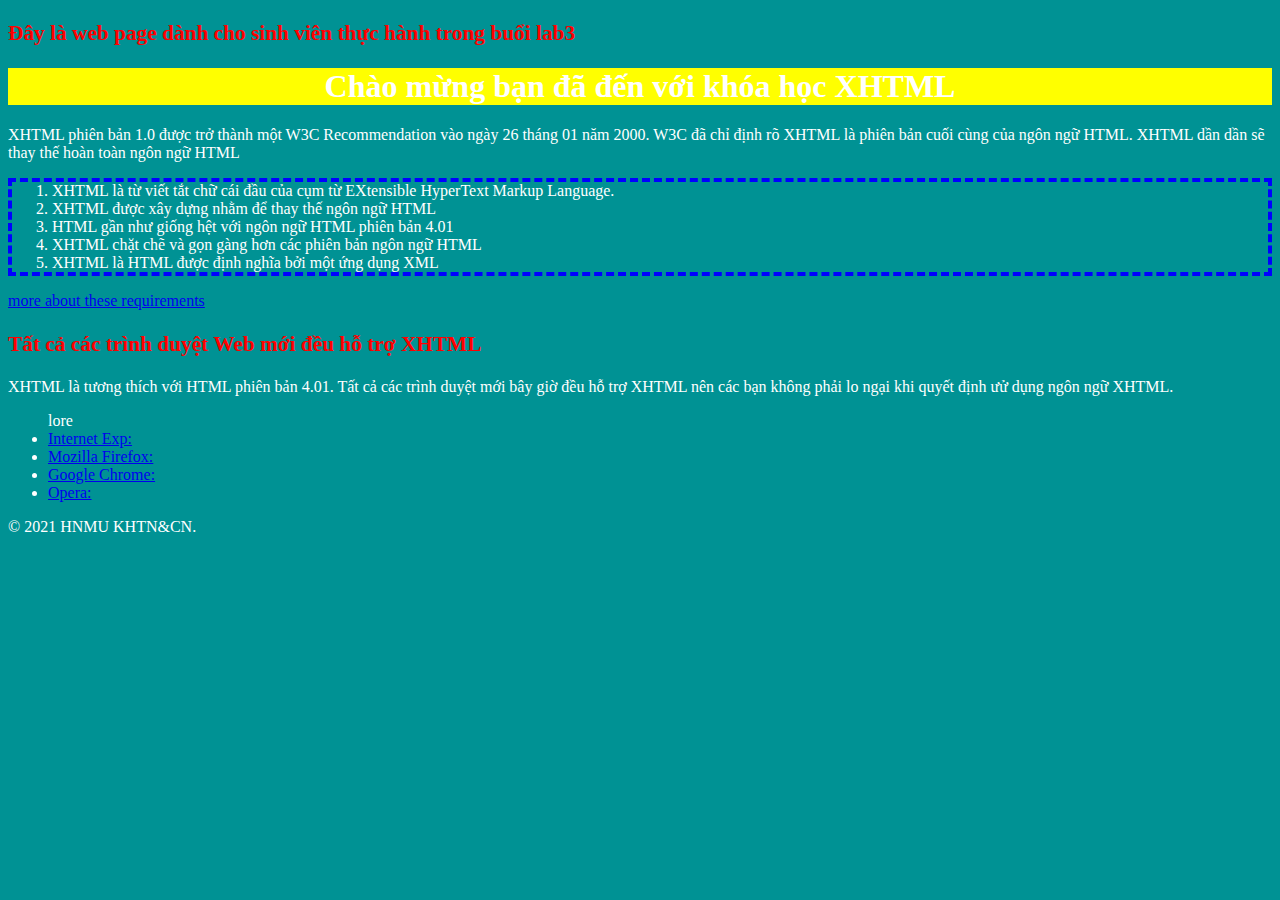
<file: buoi 2/bai1.external.html>
<!DOCTYPE html PUBLIC "-//W3C//DTD XHTML 1.0 Transitional//EN" "http://www.w3.org/TR/xhtml1/DTD/xhtml1-transitional.dtd">
<html xmlns="http://www.w3.org/1999/xhtml" xmlns:mso="urn:schemas-microsoft-com:office:office" xmlns:msdt="uuid:C2F41010-65B3-11d1-A29F-00AA00C14882">
<head>
<meta http-equiv="Content-Type" content="text/html; charset=utf-8" />
<title>TestLab1</title>
<link rel="stylesheet" href="1.css">

</head>

<body >
    <!--header-->
    <div  id="header">
        <h3>Đây là web page dành cho sinh viên thực hành trong buổi lab3</h3>
    </div>
    <!--end  header-->
    <!--main content-->
    <div  id="contentarea">
        <h1>Chào mừng bạn đã đến với khóa học XHTML</h1>
        <p>XHTML phiên bản 1.0 được trở thành một W3C Recommendation vào ngày 26 tháng 01 năm 2000. W3C đã chỉ định rõ XHTML là phiên bản cuối cùng của ngôn ngữ HTML. XHTML dần dần sẽ thay thế hoàn toàn ngôn ngữ HTML</p>
            <ol>
                <li>XHTML là từ viết tắt chữ cái đầu của cụm từ EXtensible HyperText Markup Language.</li>
                <li>XHTML được xây dựng nhằm để thay thế ngôn ngữ HTML</li>
                <li>HTML gần như giống hệt với ngôn ngữ HTML phiên bản 4.01</li>
                <li>XHTML chặt chẽ và gọn gàng hơn các phiên bản ngôn ngữ HTML</li>
                <li>XHTML là HTML được định nghĩa bởi một ứng dụng XML</li>
            </ol>
        <a  href="#">more  about   these  requirements</a> 
    </div>
    <!--end main  content-->
    <!--navigation-->
    <div  id="navigation">
    <h3>Tất cả các trình duyệt Web mới đều hỗ trợ XHTML</h3>
    <p>XHTML là tương thích với HTML phiên bản 4.01. Tất cả các trình duyệt mới bây giờ đều hỗ trợ XHTML nên các bạn không phải lo ngại khi quyết định ưử dụng ngôn ngữ XHTML.</p>
        <ul>lore
            <li> <a href="https://support.microsoft.com/en-us/windows">
                Internet Exp:
            </a> </li>
            <li><a href="https://www.mozilla.org/en-US/firefox/">Mozilla Firefox:</a>
             </li>
            <li> <a href="http://www.google.com/chrome/index.html ">Google Chrome:</a></li>
            <li><a href="https://www.opera.com/download">Opera: </a></li>
        </ul>
    </div>
    <!--end navigation-->
    <!--footer-->
    <div  id="footer">
        <p>&copy; 2021 HNMU KHTN&CN.</p>
    </div>
    <!--end footer-->
</body>
</html>
</file>
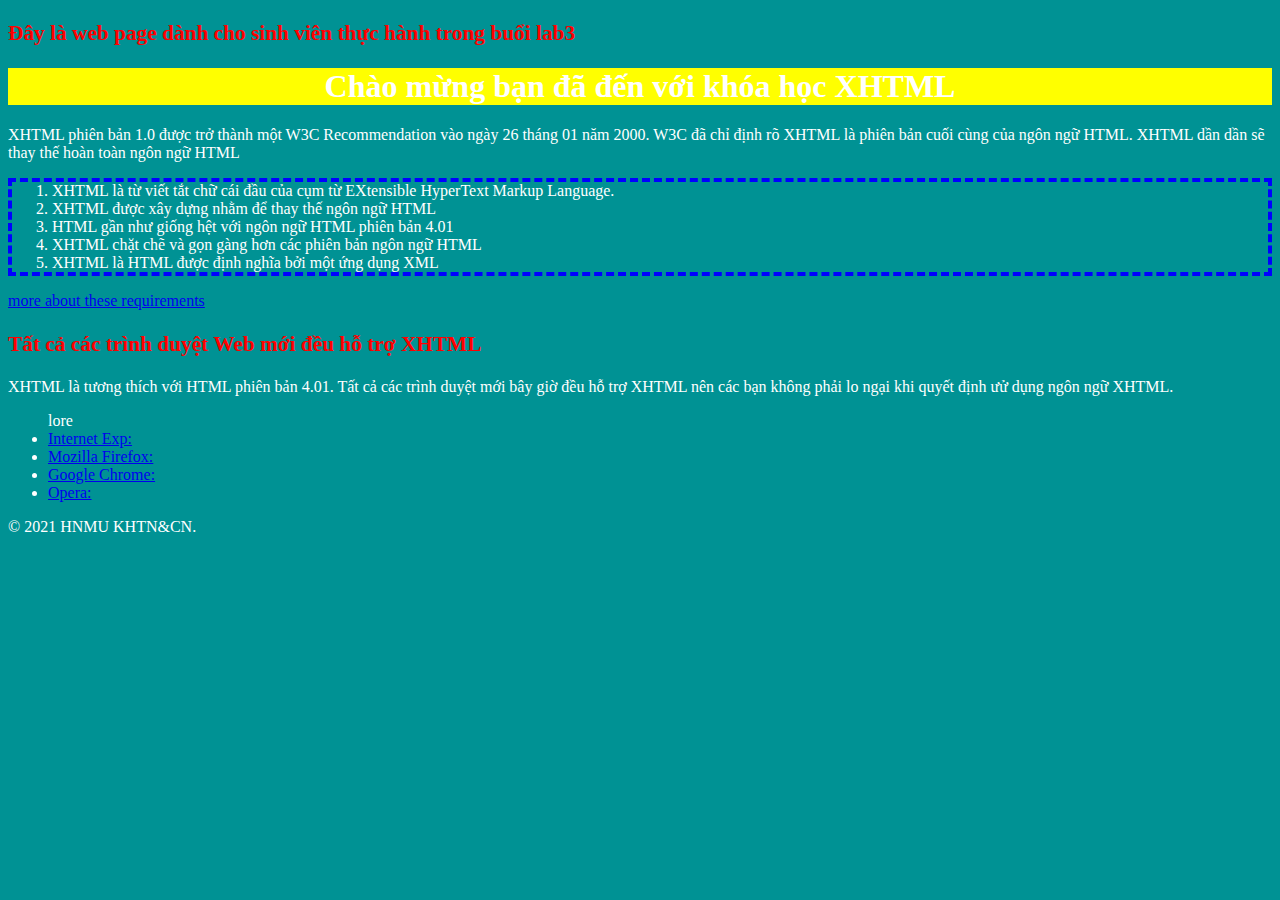
<file: buoi 2/bai1.inline.html>
<!DOCTYPE html PUBLIC "-//W3C//DTD XHTML 1.0 Transitional//EN" "http://www.w3.org/TR/xhtml1/DTD/xhtml1-transitional.dtd">
<html xmlns="http://www.w3.org/1999/xhtml" xmlns:mso="urn:schemas-microsoft-com:office:office" xmlns:msdt="uuid:C2F41010-65B3-11d1-A29F-00AA00C14882">
<head>
<meta http-equiv="Content-Type" content="text/html; charset=utf-8" />
<title>TestLab1</title>
</head>

<body style="background-color:#009294; color: #ffffff;" >
    <!--header-->
    <div  id="header">
        <h3 style="font-size: 16pt;color: #FF0000;">Đây là web page dành cho sinh viên thực hành trong buổi lab3</h3>
    </div>
    <!--end  header-->
    <!--main content-->
    <div  id="contentarea">
        <h1 style="background-color: yellow;text-align: center;">Chào mừng bạn đã đến với khóa học XHTML</h1>
        <p>XHTML phiên bản 1.0 được trở thành một W3C Recommendation vào ngày 26 tháng 01 năm 2000. W3C đã chỉ định rõ XHTML là phiên bản cuối cùng của ngôn ngữ HTML. XHTML dần dần sẽ thay thế hoàn toàn ngôn ngữ HTML</p>
            <ol style="border-style: dashed;border-width: 4px;border-color: blue;">
                <li>XHTML là từ viết tắt chữ cái đầu của cụm từ EXtensible HyperText Markup Language.</li>
                <li>XHTML được xây dựng nhằm để thay thế ngôn ngữ HTML</li>
                <li>HTML gần như giống hệt với ngôn ngữ HTML phiên bản 4.01</li>
                <li>XHTML chặt chẽ và gọn gàng hơn các phiên bản ngôn ngữ HTML</li>
                <li>XHTML là HTML được định nghĩa bởi một ứng dụng XML</li>
            </ol>
        <a  href="#">more  about   these  requirements</a> 
    </div>
    <!--end main  content-->
    <!--navigation-->
    <div  id="navigation">
    <h3  style="font-size: 16pt;color: #FF0000;">Tất cả các trình duyệt Web mới đều hỗ trợ XHTML</h3>
    <p>XHTML là tương thích với HTML phiên bản 4.01. Tất cả các trình duyệt mới bây giờ đều hỗ trợ XHTML nên các bạn không phải lo ngại khi quyết định ưử dụng ngôn ngữ XHTML.</p>
        <ul>lore
            <li> <a href="https://support.microsoft.com/en-us/windows">
                Internet Exp:
            </a> </li>
            <li><a href="https://www.mozilla.org/en-US/firefox/">Mozilla Firefox:</a>
             </li>
            <li> <a href="http://www.google.com/chrome/index.html ">Google Chrome:</a></li>
            <li><a href="https://www.opera.com/download">Opera: </a></li>
        </ul>
    </div>
    <!--end navigation-->
    <!--footer-->
    <div  id="footer">
        <p>&copy; 2021 HNMU KHTN&CN.</p>
    </div>
    <!--end footer-->
</body>
</html>
</file>
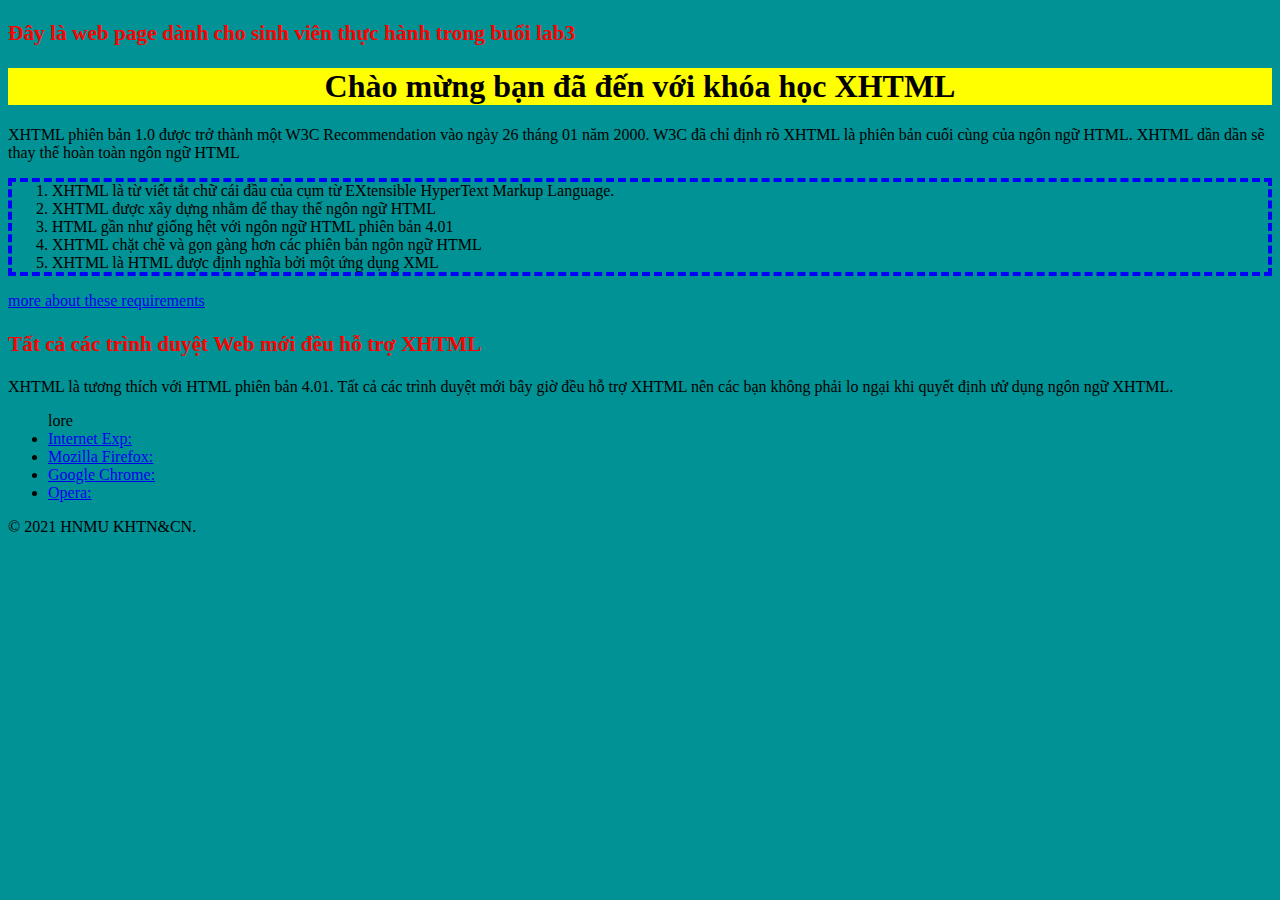
<file: buoi 2/bai1internal.html>
<!DOCTYPE html PUBLIC "-//W3C//DTD XHTML 1.0 Transitional//EN" "http://www.w3.org/TR/xhtml1/DTD/xhtml1-transitional.dtd">
<html xmlns="http://www.w3.org/1999/xhtml" xmlns:mso="urn:schemas-microsoft-com:office:office" xmlns:msdt="uuid:C2F41010-65B3-11d1-A29F-00AA00C14882">
<head>
<meta http-equiv="Content-Type" content="text/html; charset=utf-8" />
<title>TestLab1</title>

<style>
    body{
        background-color: #009294;
        text-align: #FFFFFF ;
    }
    h1{
    background-color: yellow;
    text-align: center;
}
h3{
    font-size: 16pt;
    color:  #FF0000 ;
}
ol{
    border-style: dashed;
    border-width: 4px;
    border-color: blue;
}
</style>



</head>

<body >
    <!--header-->
    <div  id="header">
        <h3>Đây là web page dành cho sinh viên thực hành trong buổi lab3</h3>
    </div>
    <!--end  header-->
    <!--main content-->
    <div  id="contentarea">
        <h1>Chào mừng bạn đã đến với khóa học XHTML</h1>
        <p>XHTML phiên bản 1.0 được trở thành một W3C Recommendation vào ngày 26 tháng 01 năm 2000. W3C đã chỉ định rõ XHTML là phiên bản cuối cùng của ngôn ngữ HTML. XHTML dần dần sẽ thay thế hoàn toàn ngôn ngữ HTML</p>
            <ol>
                <li>XHTML là từ viết tắt chữ cái đầu của cụm từ EXtensible HyperText Markup Language.</li>
                <li>XHTML được xây dựng nhằm để thay thế ngôn ngữ HTML</li>
                <li>HTML gần như giống hệt với ngôn ngữ HTML phiên bản 4.01</li>
                <li>XHTML chặt chẽ và gọn gàng hơn các phiên bản ngôn ngữ HTML</li>
                <li>XHTML là HTML được định nghĩa bởi một ứng dụng XML</li>
            </ol>
        <a  href="#">more  about   these  requirements</a> 
    </div>
    <!--end main  content-->
    <!--navigation-->
    <div  id="navigation">
    <h3>Tất cả các trình duyệt Web mới đều hỗ trợ XHTML</h3>
    <p>XHTML là tương thích với HTML phiên bản 4.01. Tất cả các trình duyệt mới bây giờ đều hỗ trợ XHTML nên các bạn không phải lo ngại khi quyết định ưử dụng ngôn ngữ XHTML.</p>
        <ul>lore
            <li> <a href="https://support.microsoft.com/en-us/windows">
                Internet Exp:
            </a> </li>
            <li><a href="https://www.mozilla.org/en-US/firefox/">Mozilla Firefox:</a>
             </li>
            <li> <a href="http://www.google.com/chrome/index.html ">Google Chrome:</a></li>
            <li><a href="https://www.opera.com/download">Opera: </a></li>
        </ul>
    </div>
    <!--end navigation-->
    <!--footer-->
    <div  id="footer">
        <p>&copy; 2021 HNMU KHTN&CN.</p>
    </div>
    <!--end footer-->
</body>
</html>
</file>
<file: buoi 2/1.css>
body{
    background-color: #009294;
    color:#ffffff;
}
h1{
    background-color: yellow;
    text-align: center;
}
h3{
    font-size: 16pt;
    color:#ff0000;
}
ol{
    border-style: dashed;
    border-width: 4px;
    border-color: blue;
}
</file>
